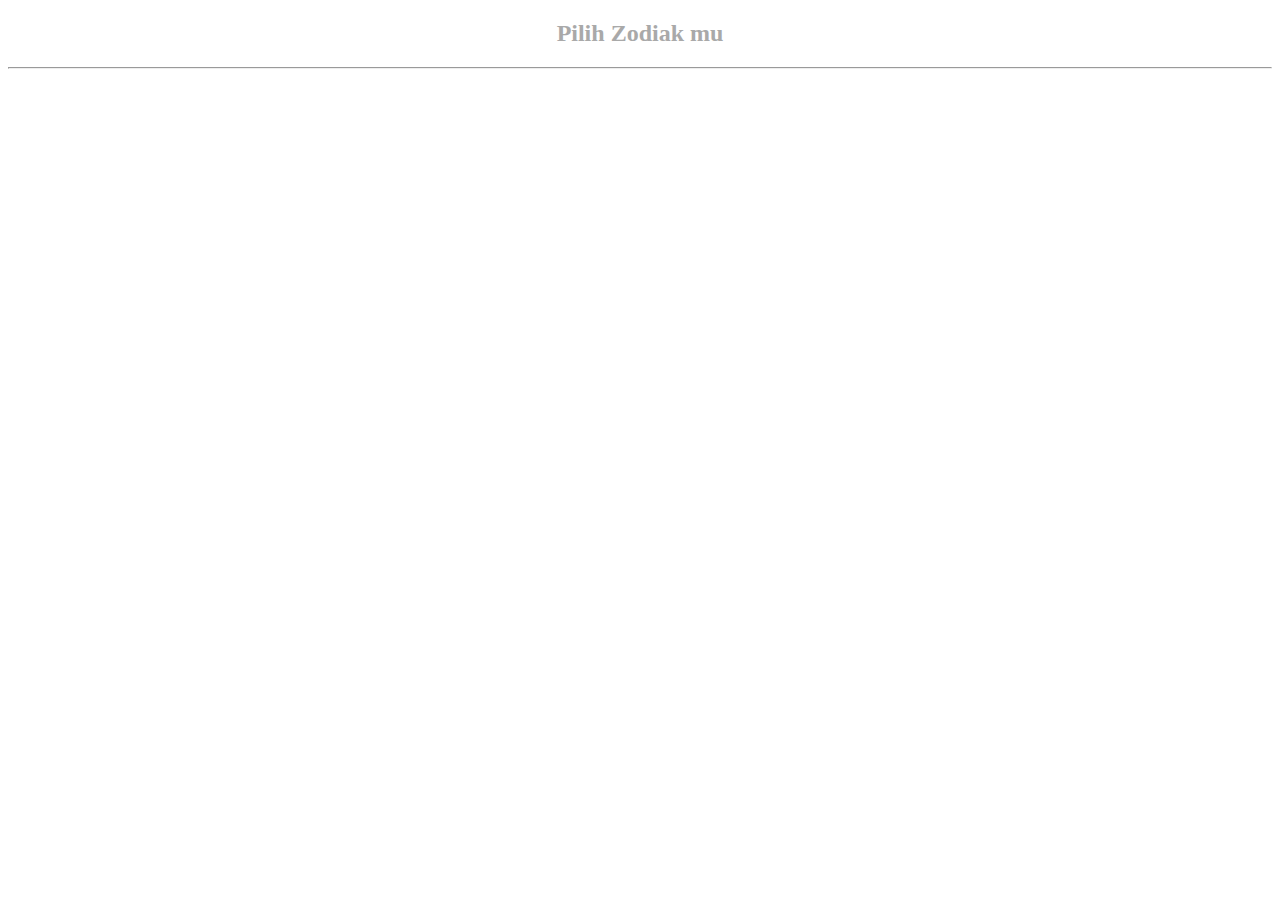
<file: src/app/horoscope/horoscope.component.html>
<!DOCTYPE html>
<html lang="en">
<head>
  
</head>
<body>
    <h2 style="font-family:Comic Sans MS; text-align:center; color:darkgray">Pilih Zodiak mu</h2>
<hr>
    
<div class="row">
  <div class="col-sm-12">
      
  
    <app-item>
    </app-item>
  </div>
  <div class="col-sm-12" >      
     <app-detail 
     *ngIf="selectedHoroscope"
     [horoscope]="selectedHoroscope"></app-detail>          
  </div>
</div>
 

</body>
</html>
</file>
